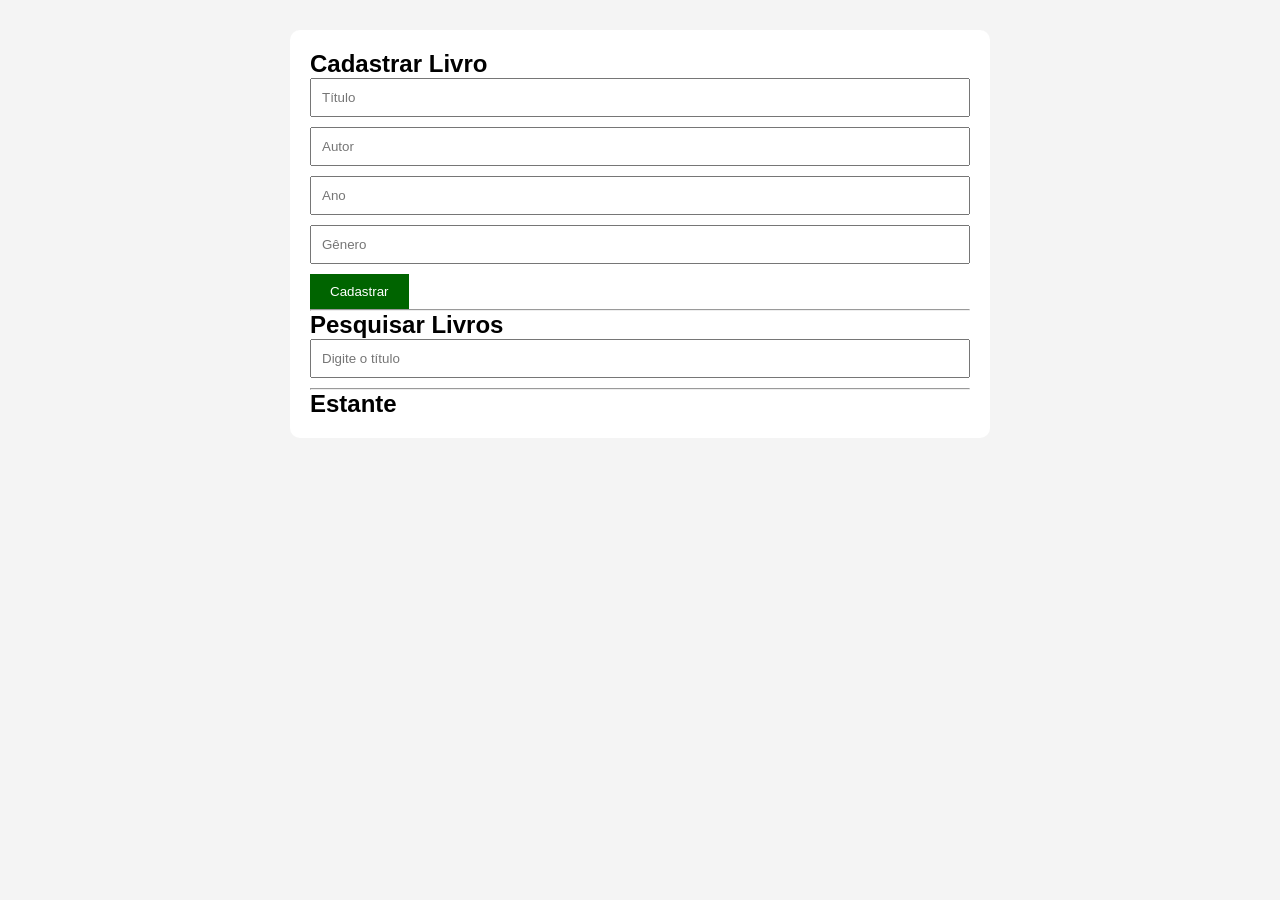
<file: biblioteca.html>
<!DOCTYPE html>
<html lang="pt-br">

<head>
    <meta charset="UTF-8">
    <meta name="viewport" content="width=device-width, initial-scale=1.0">
    <title>Document</title>
    <link rel="stylesheet" href="css/biblioteca.css">
</head>

<body>
    <div class="container">
        <h2>Cadastrar Livro</h2>
        <input type="text" placeholder="Título" id="titulo">
        <input type="text" placeholder="Autor" id="autor">
        <input type="text" placeholder="Ano" id="ano">
        <input type="text" placeholder="Gênero" id="genero">

        <button id ="btnCadastrar">
            Cadastrar
        </button>
        <hr>

        <h2>Pesquisar Livros</h2>
        <input type="text" id="busca" placeholder="Digite o título">
        <hr>

        <h2>Estante</h2>
        <div id="estante">

        </div>
    </div>

    <script src="JavaScript/biblioteca.js"></script>
</body>

</html>
</file>
<file: css/biblioteca.css>
* {
    margin: 0;
    box-sizing: border-box;
    padding: 0;
}

body {
    font-family: Arial, Helvetica, sans-serif;
    background-color: #f4f4f4;
}

.container {
    width: 700px;
    margin: 30px auto;
    background-color: white;
    padding: 20px;
    border-radius: 10px;
}

input {
    display: block;
    width: 100%;
    padding: 10px;
    margin-bottom: 10px;
}

button {
    padding: 10px 20px;
    background-color: darkgreen;
    color: white;
    border: none;
    cursor: pointer;
}

.livro {
    border: 1px solid gray;
    padding: 15px;
    margin-top: 10px;
    border-radius: 5px;
}
</file>
